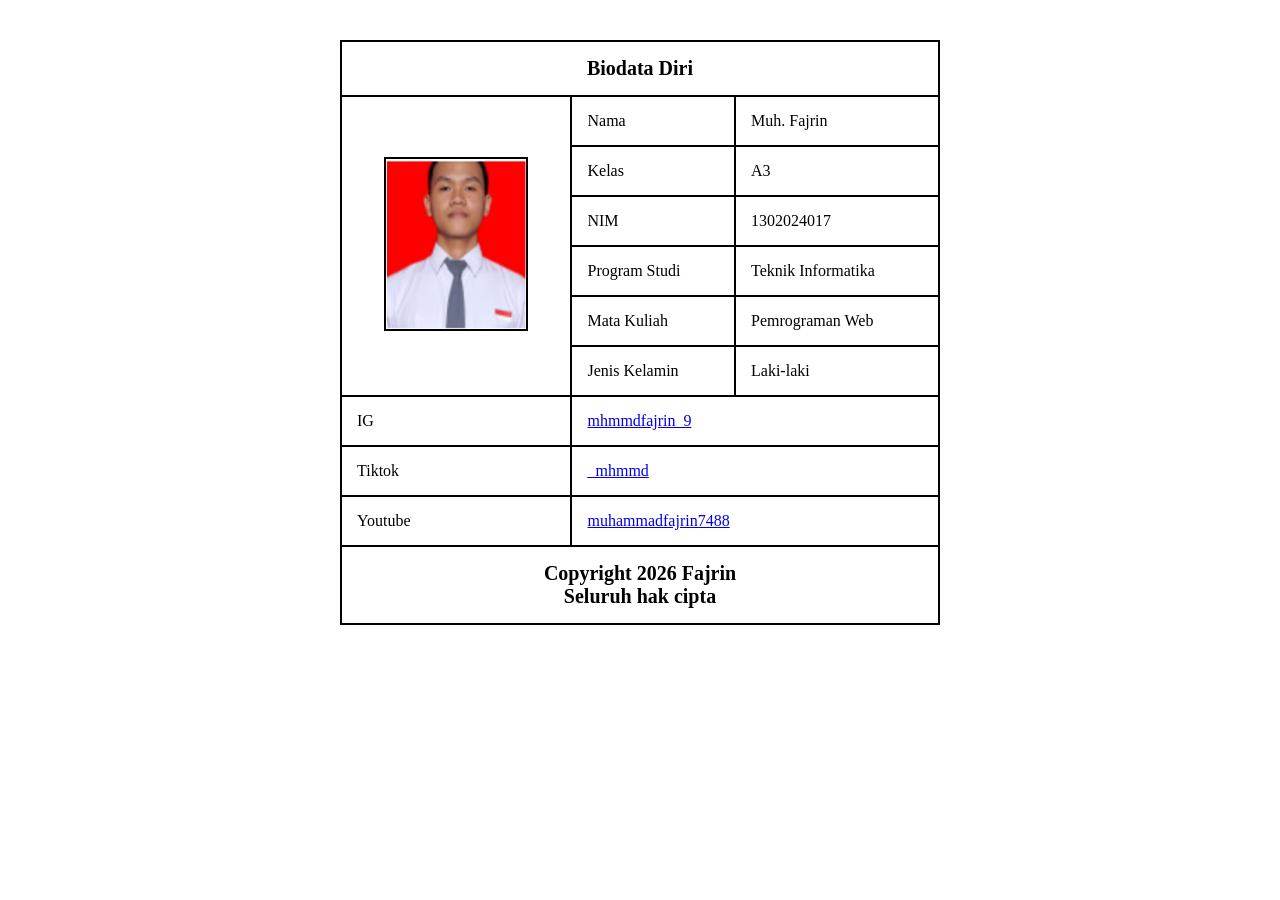
<file: biodata.html>
<!DOCTYPE html>
<html>
<head>
    <meta charset="utf-8">
    <title>Biodata Diri</title>
    <style>
        table {
            border-collapse: collapse;
            margin: 40px auto;
            width: 600px;
        }
        td, th {
            border: 2px solid black;
            padding: 15px;
        }
        .judul {
            text-align: center;
            font-size: 20px;
            font-weight: bold;
        }
        .foto {
            text-align: center;
        }
        img {
            width: 140px;
            height: 170px;
            border: 2px solid #000;
        }
    </style>
</head>
<body>

<table>
    <tr>
        <th colspan="3" class="judul">Biodata Diri</th>
    </tr>
    <tr>
        <td rowspan="6" class="foto">
            <img src="Screenshot 2026-05-12 213241.jpg"Foto">
        </td>
        <td>Nama</td>
        <td>Muh. Fajrin</td>
    </tr>
    <tr>
        <td>Kelas</td>
        <td>A3</td>
    </tr>
    <tr>
        <td>NIM</td>
        <td>1302024017</td>
    </tr>
    <tr>
        <td>Program Studi</td>
        <td>Teknik Informatika</td>
    </tr>
    <tr>
        <td>Mata Kuliah</td>
        <td>Pemrograman Web</td>
    </tr>
    <tr>
        <td>Jenis Kelamin</td>
        <td>Laki-laki</td>
    </tr>
    <tr>
        <td>IG</td>
        <td colspan="2"><a href="https://instagram.com/mhmmdfajrin_9" target="_blank">mhmmdfajrin_9</a></td>
    </tr>
    <tr>
        <td>Tiktok</td>
        <td colspan="2"><a href="https://tiktok.com/@_mhmmd" target="_blank">_mhmmd</a></td>
    </tr>
    <tr>
        <td>Youtube</td>
        <td colspan="2"><a href="https://youtube.com/@muhammadfajrin7488" target="_blank">muhammadfajrin7488</a></td>
    </tr>
    <tr>
        <td colspan="3" class="judul">Copyright 2026 Fajrin <br> Seluruh hak cipta</td>
    </tr>
</table>

</body>
</html>
</file>
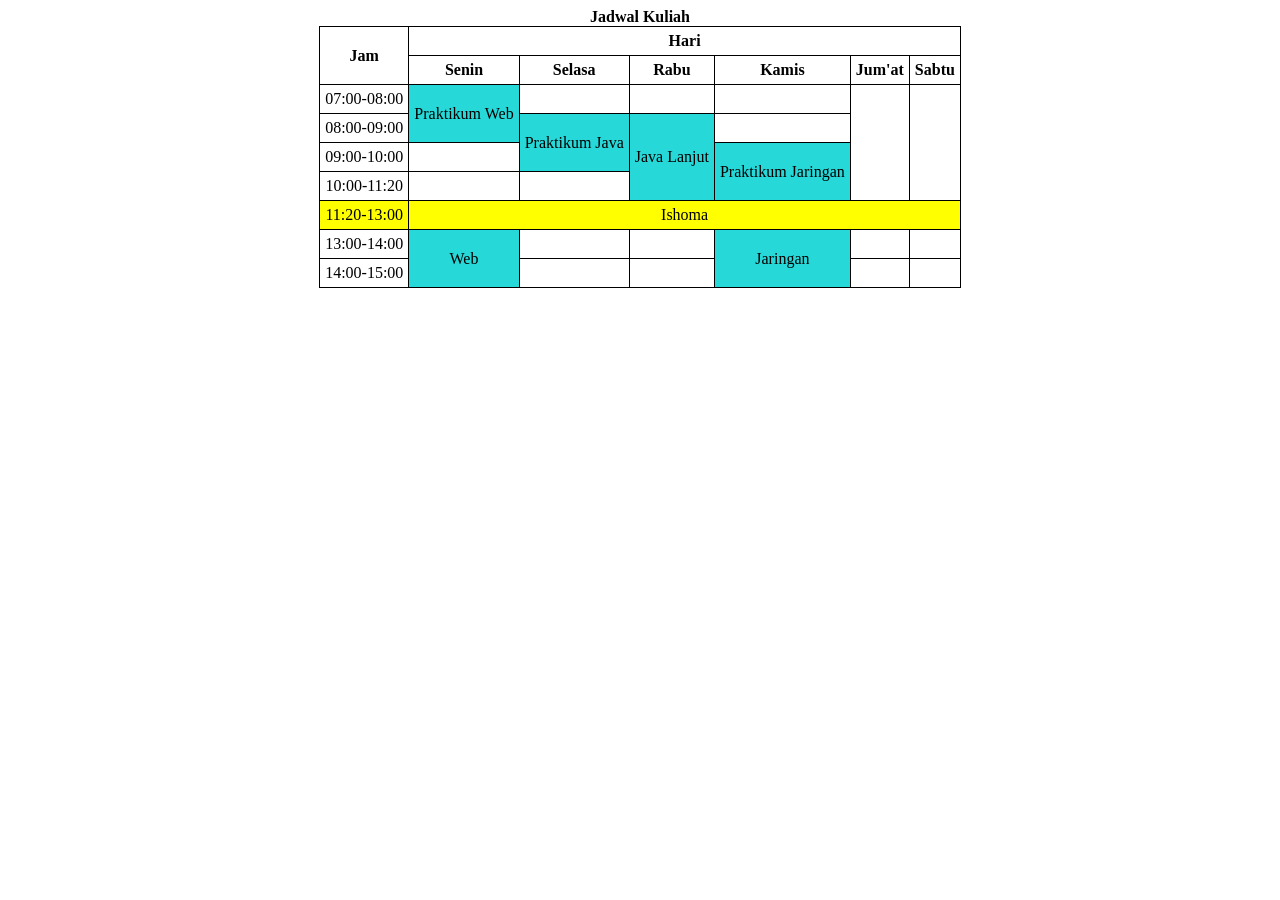
<file: jadwal.html>
<!DOCTYPE html>
<html>
<head>
    <title>Jadwal Kuliah</title>
    <style>
        table{
            border-collapse: collapse;
            margin: auto;
        }
        th, td{
            border: 1px solid black;
            text-align: center;
            padding: 5px;
        }
        .kuliah{
            background-color: #27d8d8;
        }
        .istirahat{
            background-color: yellow;
        }
    </style>
</head>
<body>

<table>
    <caption><b>Jadwal Kuliah</b></caption>

    <tr>
        <th rowspan="2">Jam</th>
        <th colspan="6">Hari</th>
    </tr>

    <tr>
        <th>Senin</th>
        <th>Selasa</th>
        <th>Rabu</th>
        <th>Kamis</th>
        <th>Jum'at</th>
        <th>Sabtu</th>
    </tr>

    <tr>
        <td>07:00-08:00</td>
        <td rowspan="2" class="kuliah">Praktikum Web</td>
        <td></td>
        <td></td>
        <td></td>
        <td rowspan="4"></td>
        <td rowspan="4"></td>
    </tr>

    <tr>
        <td>08:00-09:00</td>
        <td rowspan="2" class="kuliah">Praktikum Java</td>
        <td rowspan="3" class="kuliah">Java Lanjut</td>
        <td></td>
    </tr>

    <tr>
        <td>09:00-10:00</td>
        <td></td>
        <td rowspan="2" class="kuliah">Praktikum Jaringan</td>
    </tr>

    <tr>
        <td>10:00-11:20</td>
        <td></td>
        <td></td>
    </tr>

    <tr class="istirahat">
        <td>11:20-13:00</td>
        <td colspan="6" align="left">Ishoma</td>
    </tr>

    <tr>
        <td>13:00-14:00</td>
        <td rowspan="2" class="kuliah">Web</td>
        <td></td>
        <td></td>
        <td rowspan="2" class="kuliah">Jaringan</td>
        <td></td>
        <td></td>
    </tr>

    <tr>
        <td>14:00-15:00</td>
        <td></td>
        <td></td>
        <td></td>
        <td></td>
    </tr>

</table>

</body>
</html>
</file>
